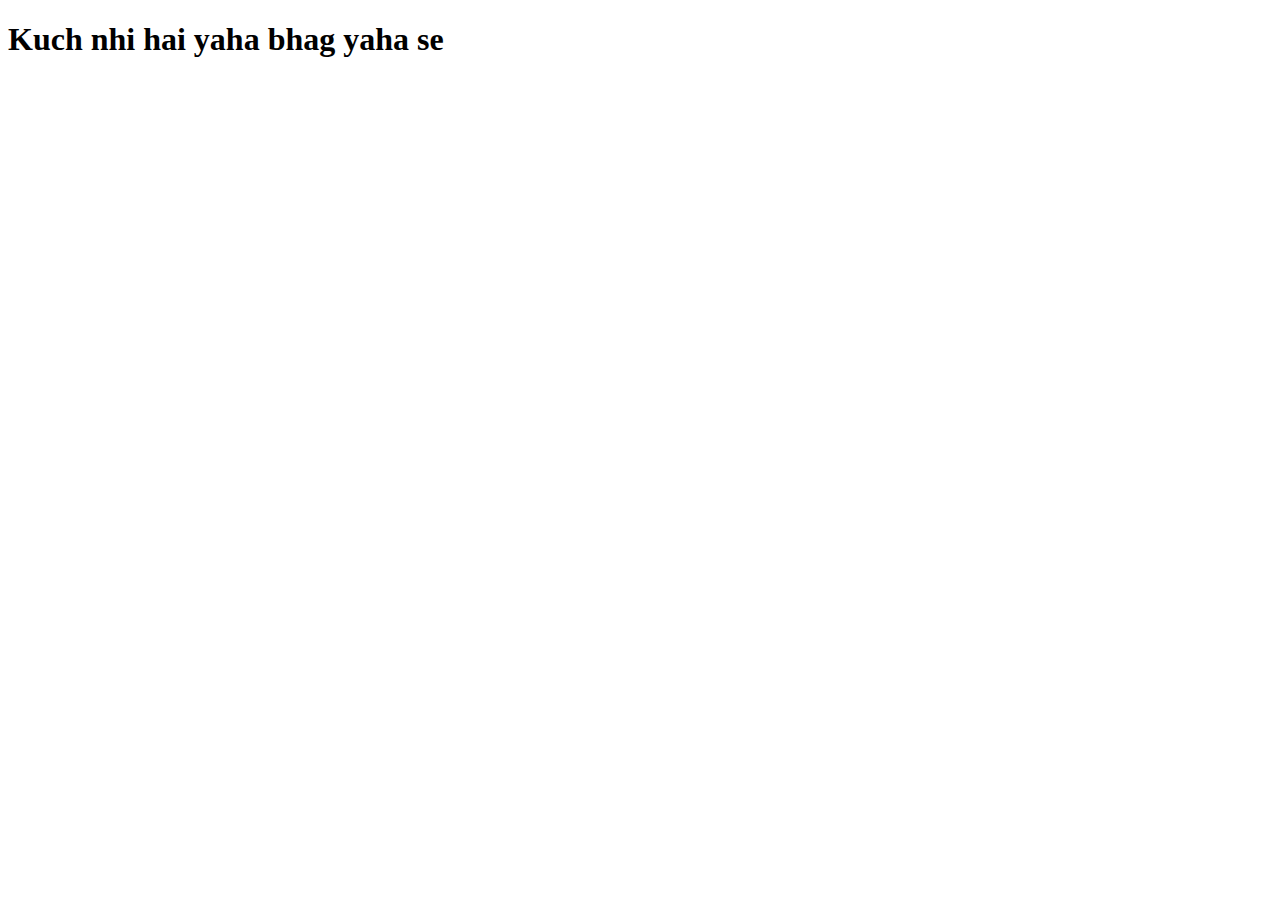
<file: new.html>
<!DOCTYPE html>
<html lang="en">
<head>
    <meta charset="UTF-8">
    <meta http-equiv="X-UA-Compatible" content="IE=edge">
    <meta name="viewport" content="width=device-width, initial-scale=1.0">
    <title>new</title>
</head>
<body>
    <h1>Kuch nhi hai yaha bhag yaha se </h1>
</body>
</html>
</file>
